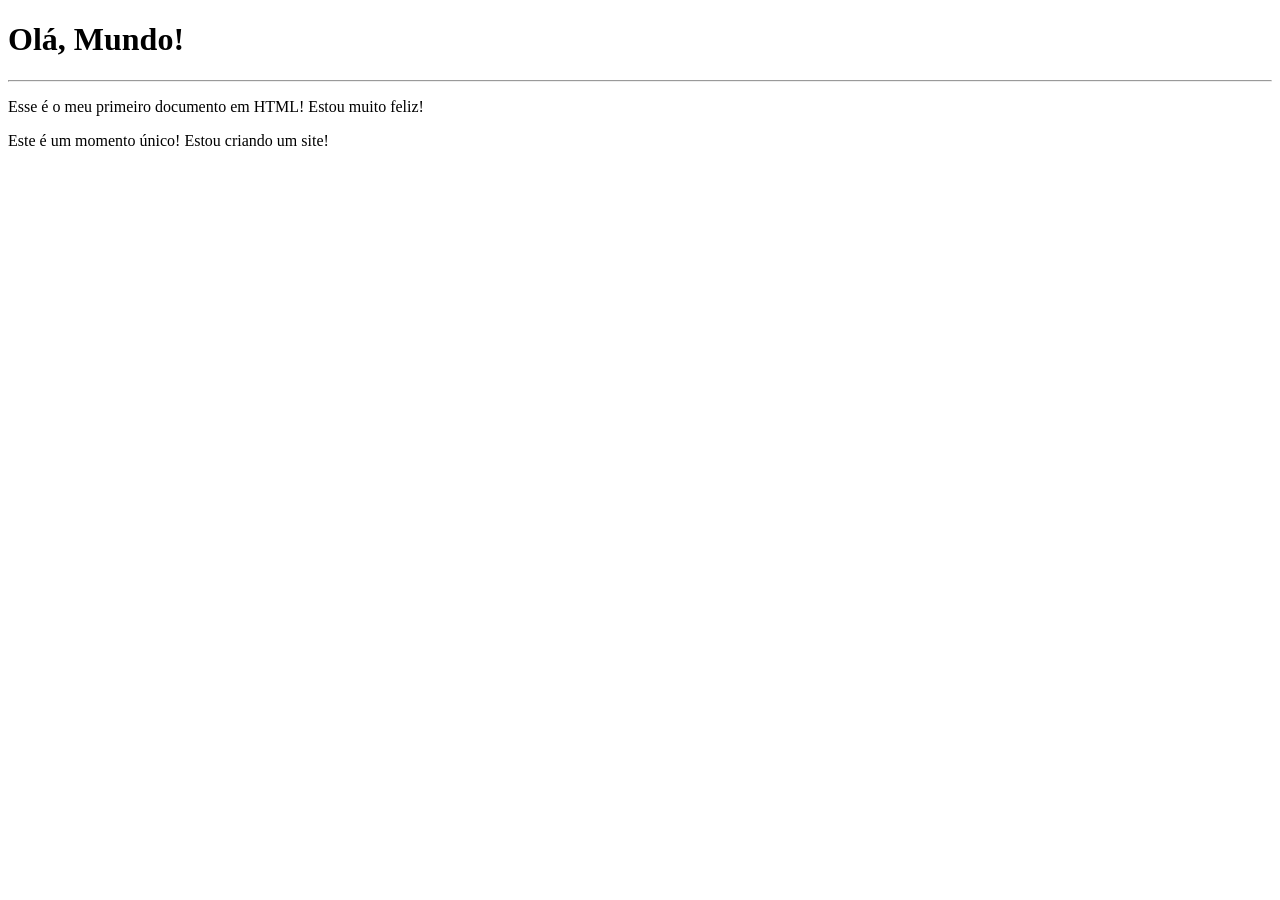
<file: index.html>
<!DOCTYPE html>
<html lang="pt-br">
<head>
    <meta charset="UTF-8">
    <meta name="viewport" content="width=device-width, initial-scale=1.0">
    <title>Meu primeiro exercício</title>
</head>
<body>
    <h1>Olá, Mundo!</h1>
    <hr>
    <p>Esse é o meu primeiro documento em HTML! Estou muito feliz!</p>
    <p>Este é um momento único! Estou criando um site!</p>
</body>
</html>
</file>
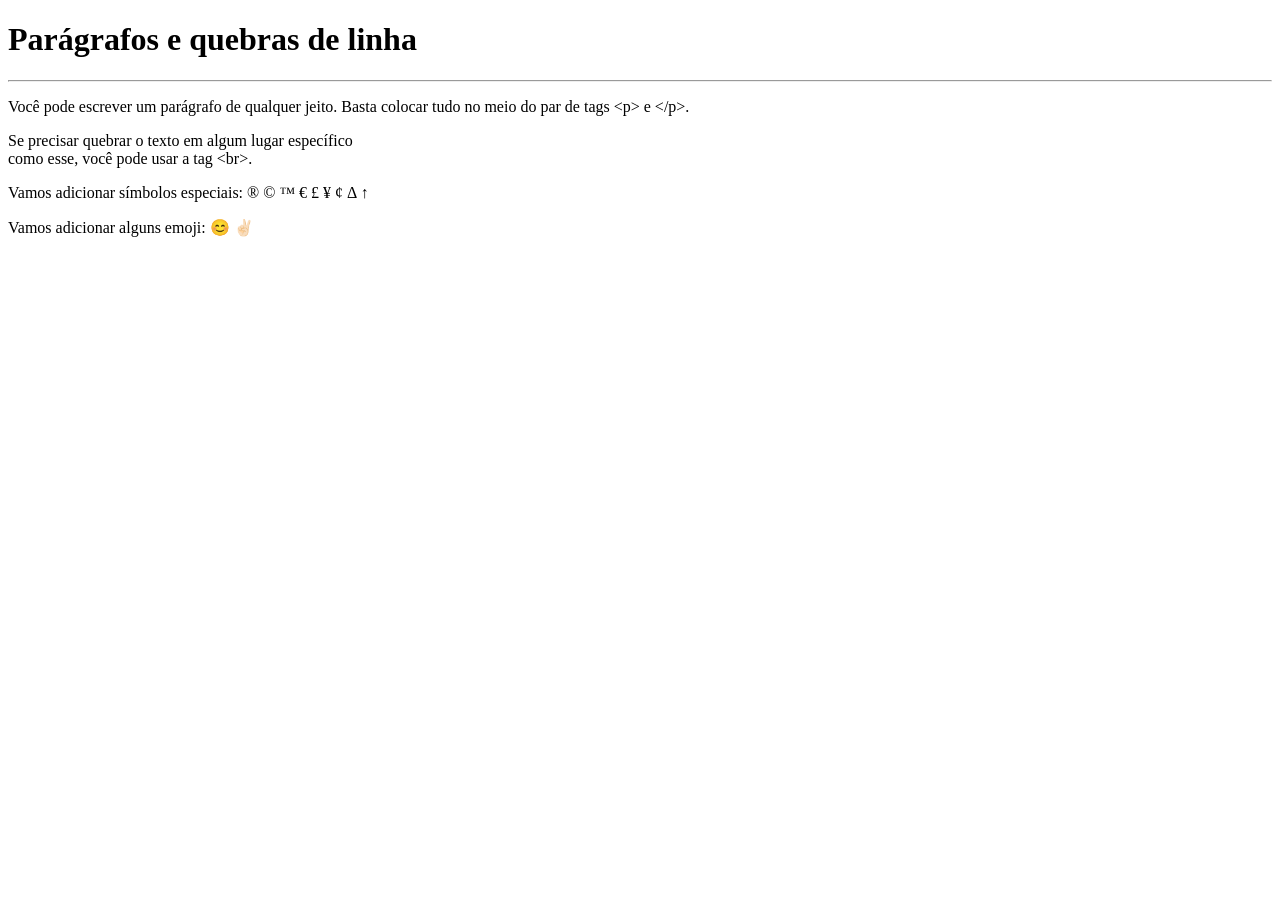
<file: ex002/index.html>
<!DOCTYPE html>
<html lang="pt-br">
<head>
    <meta charset="UTF-8">
    <meta name="viewport" content="width=device-width, initial-scale=1.0">
    <title>Parágrafos</title>
</head>
<body>
    <h1>Parágrafos e quebras de linha</h1>
    <hr>
    <p> Você pode escrever 
        um parágrafo de qualquer jeito.
        Basta colocar tudo 
        no meio do par de tags &lt;p&gt; e &lt;/p&gt;.<!--&lt; significa menor que "<", enquanto &gt; significa maior que ">"-->
    </p>
    <p>
        Se precisar quebrar o texto em algum lugar específico <br> como esse, você pode usar a tag &lt;br&gt;.
    </p>
    <p>Vamos adicionar símbolos especiais: 
        &reg;
        &copy;
        &trade;
        &euro;
        &pound;
        &yen;
        &cent;
        &Delta;
        &uarr;
    </p>
    <!--Para pegar os emiji abra o site emojipedia-->
    <p>Vamos adicionar alguns emoji:
        😊
        ✌🏻
    </p> 
</body>
</html>
</file>
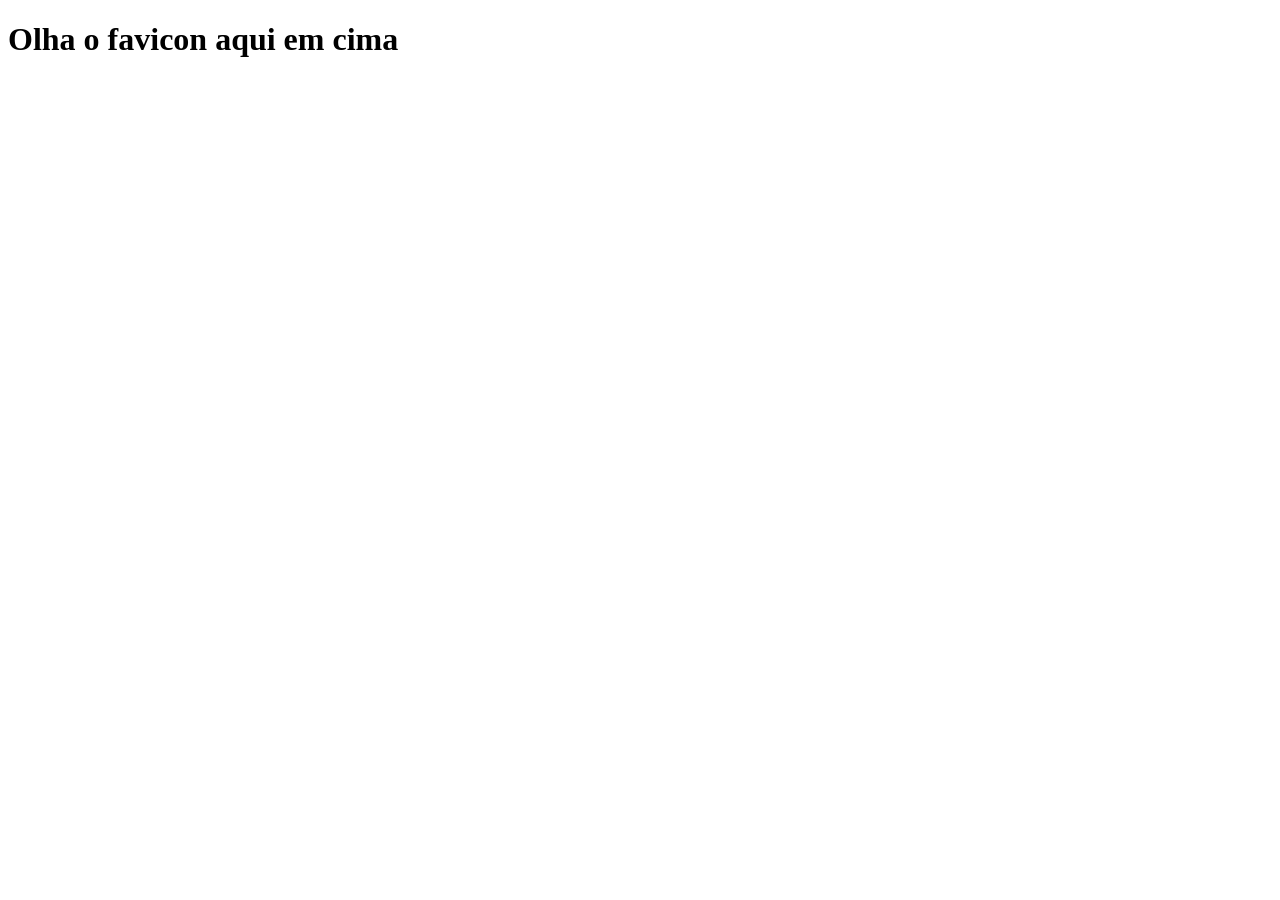
<file: ex004/index.html>
<!DOCTYPE html>
<html lang="pt-br">
<head>
    <meta charset="UTF-8">
    <meta name="viewport" content="width=device-width, initial-scale=1.0">
    <link rel="shortcut icon" href="HTML.png" type="image/x-icon">
    <title>Teste de Favicon</title>
</head>
<body>
    <h1>Olha o favicon aqui em cima</h1>
</body>
</html>
</file>
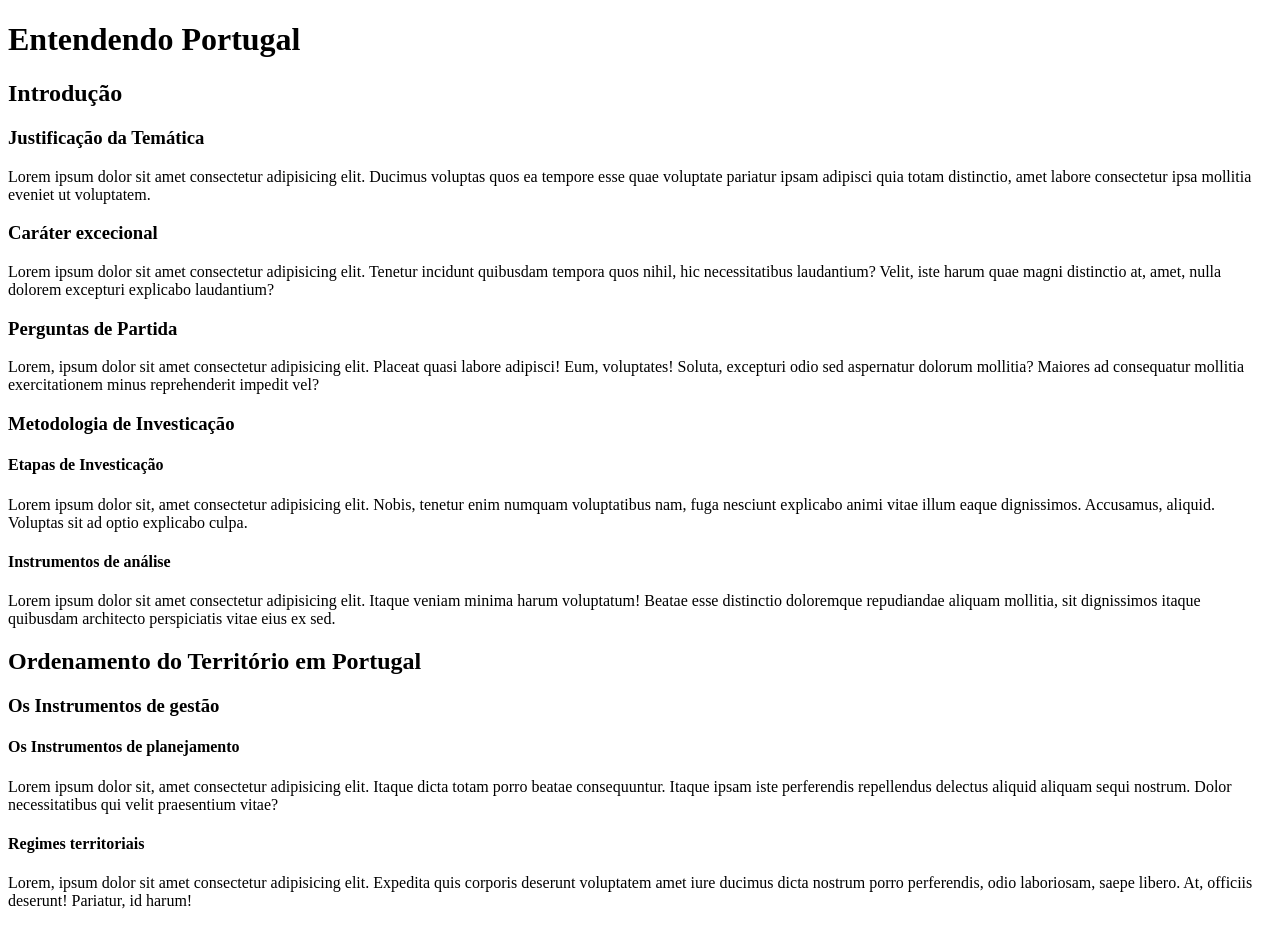
<file: ex006/index.html>
<!DOCTYPE html>
<html lang="pt-br">
<head>
    <meta charset="UTF-8">
    <meta name="viewport" content="width=device-width, initial-scale=1.0">
    <link rel="shortcut icon" href="HTML.png" type="image/x-icon">
    <title>Hierarquia de Títulos</title>
</head>
<body>
    <h1>Entendendo Portugal</h1>
    <h2>Introdução</h2>
    <h3>Justificação da Temática</h3>
    <p>Lorem ipsum dolor sit amet consectetur adipisicing elit. Ducimus voluptas quos ea tempore esse quae voluptate pariatur ipsam adipisci quia totam distinctio, amet labore consectetur ipsa mollitia eveniet ut voluptatem.</p>
    <h3>Caráter excecional</h3>
    <p>Lorem ipsum dolor sit amet consectetur adipisicing elit. Tenetur incidunt quibusdam tempora quos nihil, hic necessitatibus laudantium? Velit, iste harum quae magni distinctio at, amet, nulla dolorem excepturi explicabo laudantium?</p>
    <h3>Perguntas de Partida</h3>
    <p>Lorem, ipsum dolor sit amet consectetur adipisicing elit. Placeat quasi labore adipisci! Eum, voluptates! Soluta, excepturi odio sed aspernatur dolorum mollitia? Maiores ad consequatur mollitia exercitationem minus reprehenderit impedit vel?</p>
    <h3>Metodologia de Investicação</h3>
    <h4>Etapas de Investicação</h4>
    <p>Lorem ipsum dolor sit, amet consectetur adipisicing elit. Nobis, tenetur enim numquam voluptatibus nam, fuga nesciunt explicabo animi vitae illum eaque dignissimos. Accusamus, aliquid. Voluptas sit ad optio explicabo culpa.</p>
    <h4>Instrumentos de análise</h4>
    <p>Lorem ipsum dolor sit amet consectetur adipisicing elit. Itaque veniam minima harum voluptatum! Beatae esse distinctio doloremque repudiandae aliquam mollitia, sit dignissimos itaque quibusdam architecto perspiciatis vitae eius ex sed.</p>
    <h2>Ordenamento do Território em Portugal</h2>
    <h3>Os Instrumentos de gestão</h3>
    <h4>Os Instrumentos de planejamento</h4>
    <p>Lorem ipsum dolor sit, amet consectetur adipisicing elit. Itaque dicta totam porro beatae consequuntur. Itaque ipsam iste perferendis repellendus delectus aliquid aliquam sequi nostrum. Dolor necessitatibus qui velit praesentium vitae?</p>
    <h4>Regimes territoriais</h4>
    <p>Lorem, ipsum dolor sit amet consectetur adipisicing elit. Expedita quis corporis deserunt voluptatem amet iure ducimus dicta nostrum porro perferendis, odio laboriosam, saepe libero. At, officiis deserunt! Pariatur, id harum!</p>
</body>
</html>
</file>
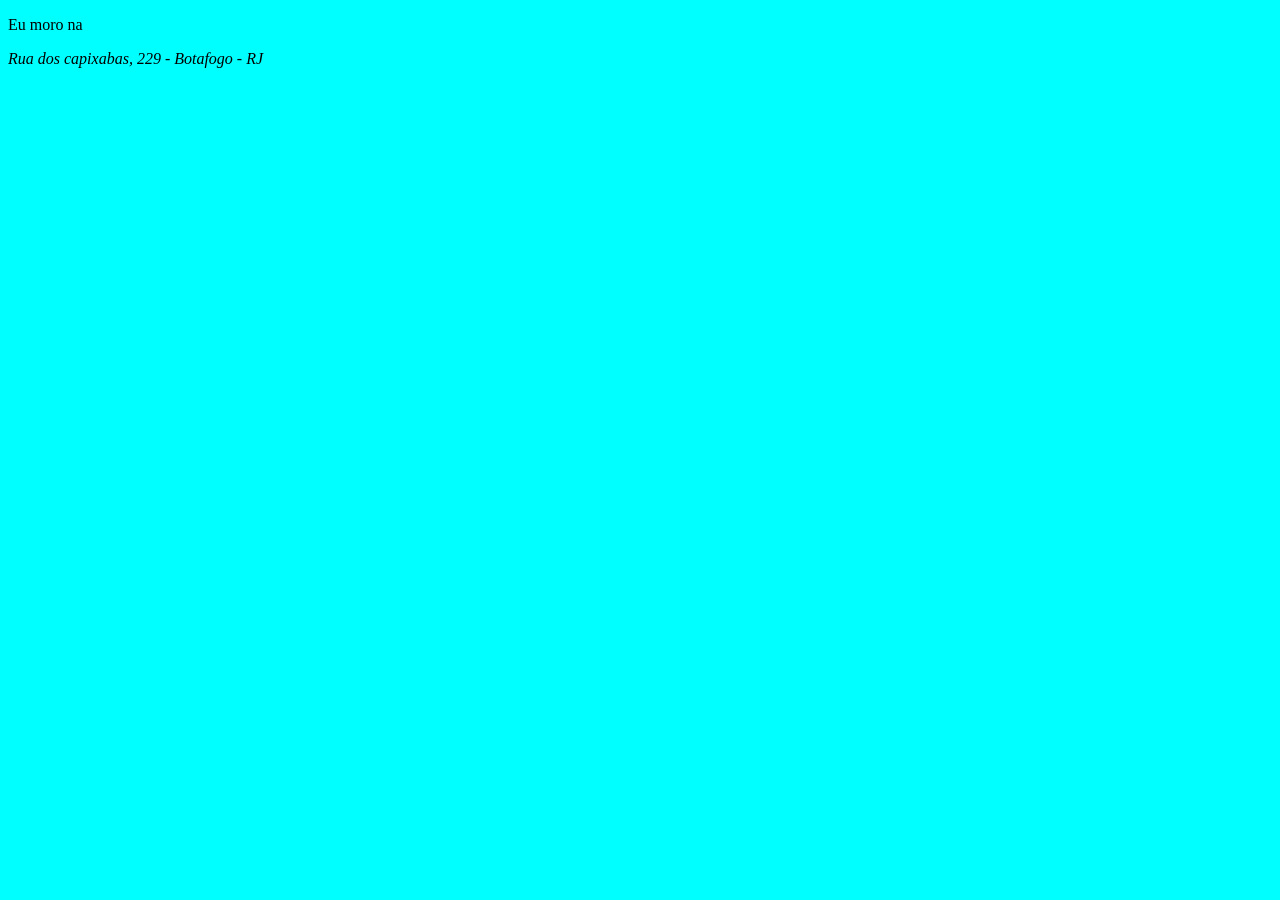
<file: ex007/index.html>
<!DOCTYPE html>
<html lang="pt-br">
<head>
    <meta charset="UTF-8">
    <meta name="viewport" content="width=device-width, initial-scale=1.0">
    <title>Exemplo de Semântica</title>
    <style>
        body{
            background-color: aqua;
        }
    </style>
</head>
<body>
    <p>Eu moro na <address> Rua dos capixabas, 229 - Botafogo - RJ </address></p>
</body>
</html>
</file>
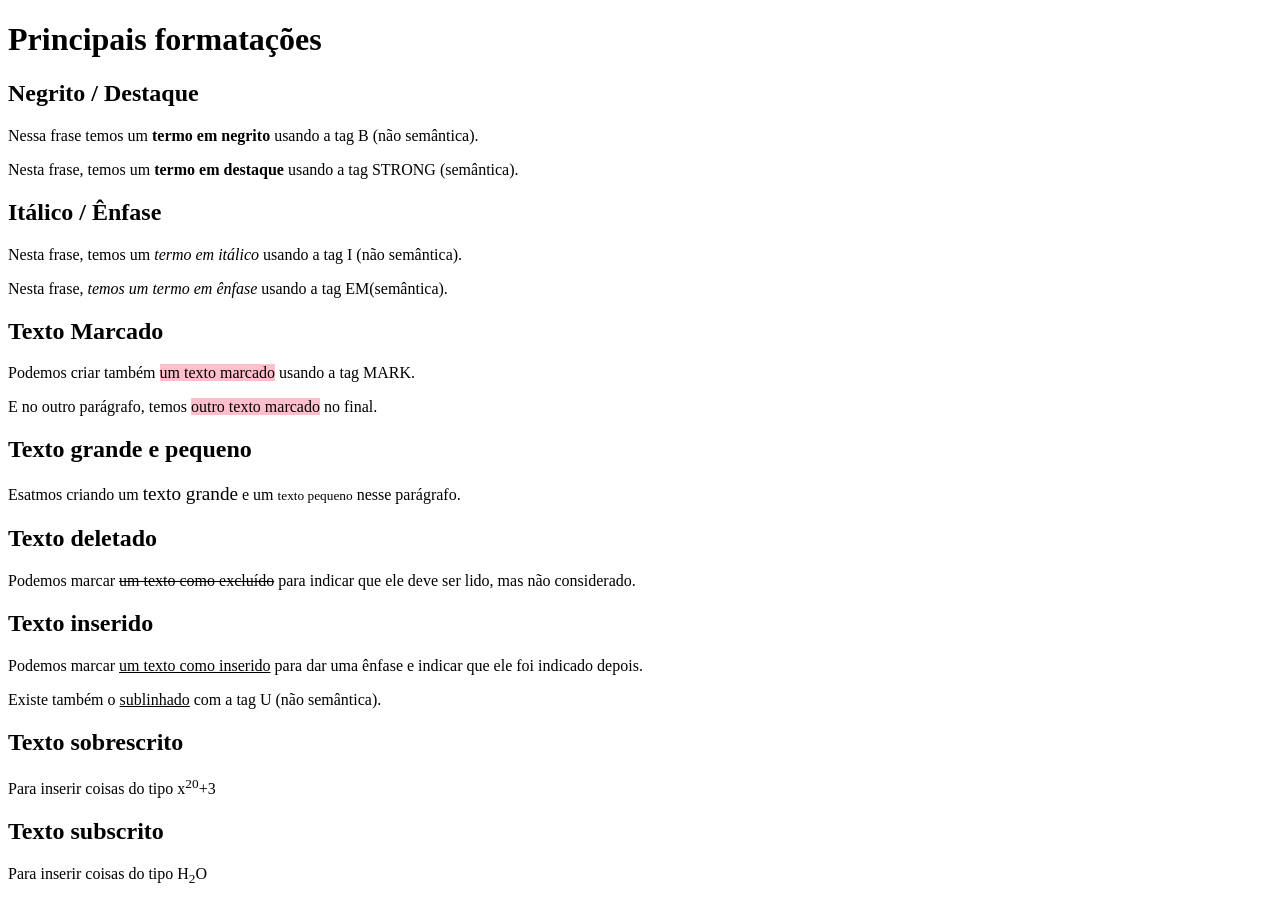
<file: ex008/index.html>
<!DOCTYPE html>
<html lang="pt-br">
<head>
    <meta charset="UTF-8">
    <meta name="viewport" content="width=device-width, initial-scale=1.0">
    <link rel="shortcut icon" href="HTML.png" type="image/x-icon">
    <title>Formatação de Textos</title>
    <style>
        mark{
            background-color: pink ;
        }
    </style>
</head>
<body>
    <h1>Principais formatações</h1>
    <h2>Negrito / Destaque</h2>
    <p>Nessa frase temos um <b>termo em negrito </b>usando a tag B (não semântica).</p>
    <p>Nesta frase, temos um <strong> termo em destaque</strong> usando a tag STRONG (semântica). </p>
    <h2>Itálico / Ênfase</h2>
    <p>Nesta frase, temos um <i>termo em itálico</i> usando a tag I (não semântica).</p>
    <p>Nesta frase, <em>temos um termo em ênfase</em> usando a tag EM(semântica).</p>
    <h2>Texto Marcado</h2>
    <p>Podemos criar também <mark>um texto marcado</mark> usando a tag MARK.</p>
    <p>E no outro parágrafo, temos <mark> outro texto marcado</mark> no final.</p>
    <h2>Texto grande e pequeno</h2>
    <p>Esatmos criando um <big>texto grande</big> e um <small>texto pequeno</small> nesse parágrafo.</p><!--big funciona mas já está absuleto ou seja logo ira parar de funcionar!-->
    <h2>Texto deletado</h2>
    <p>Podemos marcar <del>um texto como excluído</del> para indicar que ele deve ser lido, mas não considerado.</p>
    <h2>Texto inserido</h2>
    <p>Podemos marcar <ins>um texto como inserido</ins> para dar uma ênfase e indicar que ele foi indicado depois.</p>
    <p>Existe também o <u>sublinhado</u> com a tag U (não semântica).</p>
    <h2>Texto sobrescrito</h2>
    <p>Para inserir coisas do tipo x<sup>20</sup>+3</p>
    <h2>Texto subscrito</h2>
    <p>Para inserir coisas do tipo H<sub>2</sub>O</p>
</body>
</html>
</file>
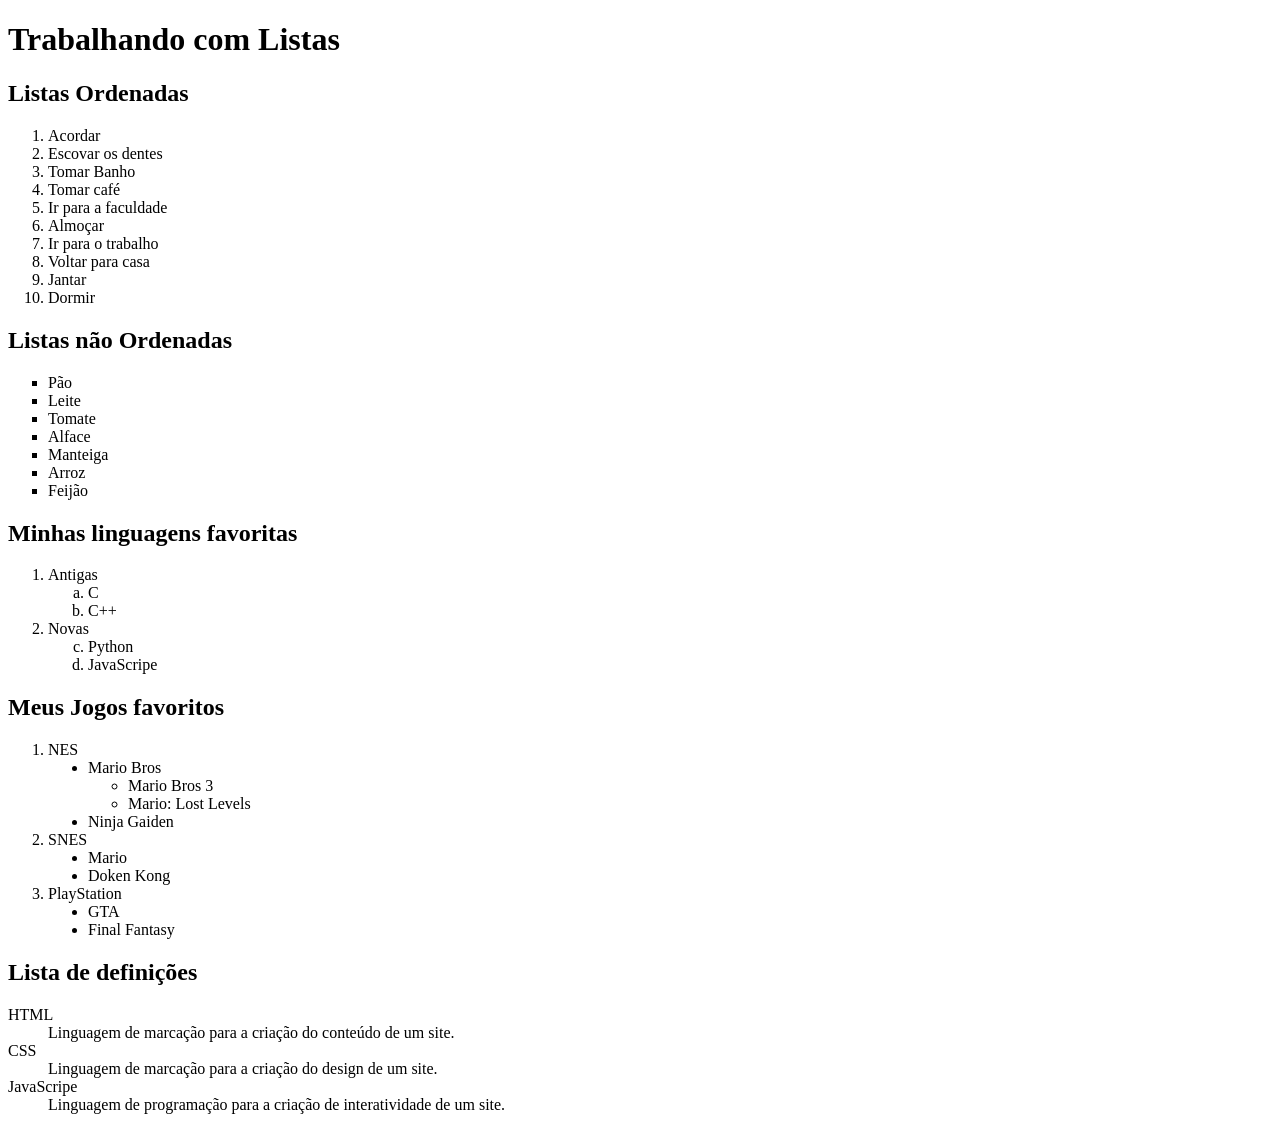
<file: ex009/index.html>
<!DOCTYPE html>
<html lang="pt-br">
<head>
    <meta charset="UTF-8">
    <meta name="viewport" content="width=device-width, initial-scale=1.0">
    <title>Listas</title>
</head>
<body>
    <h1>Trabalhando com Listas</h1>
    <h2>Listas Ordenadas</h2>
    <ol type="1"> <!--1 A a I i-->
        <li>Acordar</li>
        <li>Escovar os dentes</li>
        <li>Tomar Banho</li>
        <li>Tomar café</li>
        <li>Ir para a faculdade</li>
        <li>Almoçar</li>
        <li>Ir para o trabalho</li>
        <li>Voltar para casa</li>
        <li>Jantar</li>
        <li>Dormir</li>
    </ol>
    <h2>Listas não Ordenadas</h2>
    <ul type="square"> <!--disc circle square-->
        <li>Pão</li>
        <li>Leite</li>
        <li>Tomate</li>
        <li>Alface</li>
        <li>Manteiga</li>
        <li>Arroz</li>
        <li>Feijão</li>
    </ul>
    <h2>Minhas linguagens favoritas</h2>
    <ol>
        <li>Antigas</li>
        <ol type="a">
            <li>C</li>
            <li>C++</li>
        </ol>
        <li>Novas</li>
        <ol type="a" start="3">
            <li>Python</li>
            <li>JavaScripe</li>
        </ol>
    </ol>
    <h2>Meus Jogos favoritos</h2>
    <ol>
        <li>NES</li>
        <ul type="disc">
            <li>Mario Bros</li>
            <ul type="circle">
                <li>Mario Bros 3</li>
                <li>Mario: Lost Levels</li>
            </ul>
            <li>Ninja Gaiden</li>
        </ul>
        <li>SNES</li>
        <ul type="disc">
            <li>Mario</li>
            <li>Doken Kong</li>
        </ul>    
        <li>PlayStation</li>
        <ul type="disc">
            <li>GTA</li>
            <li>Final Fantasy</li>
        </ul>
    </ol>
    <h2>Lista de definições</h2>
    <dl>
        <dt>HTML</dt>
        <dd>Linguagem de marcação para a criação do conteúdo de um site.</dd>
        <dt>CSS</dt>
        <dd>Linguagem de marcação para a criação do design de um site.</dd>
        <dt>JavaScripe</dt>
        <dd>Linguagem de programação para a criação de interatividade de um site.</dd>
    </dl>
</body>
</html>
</file>
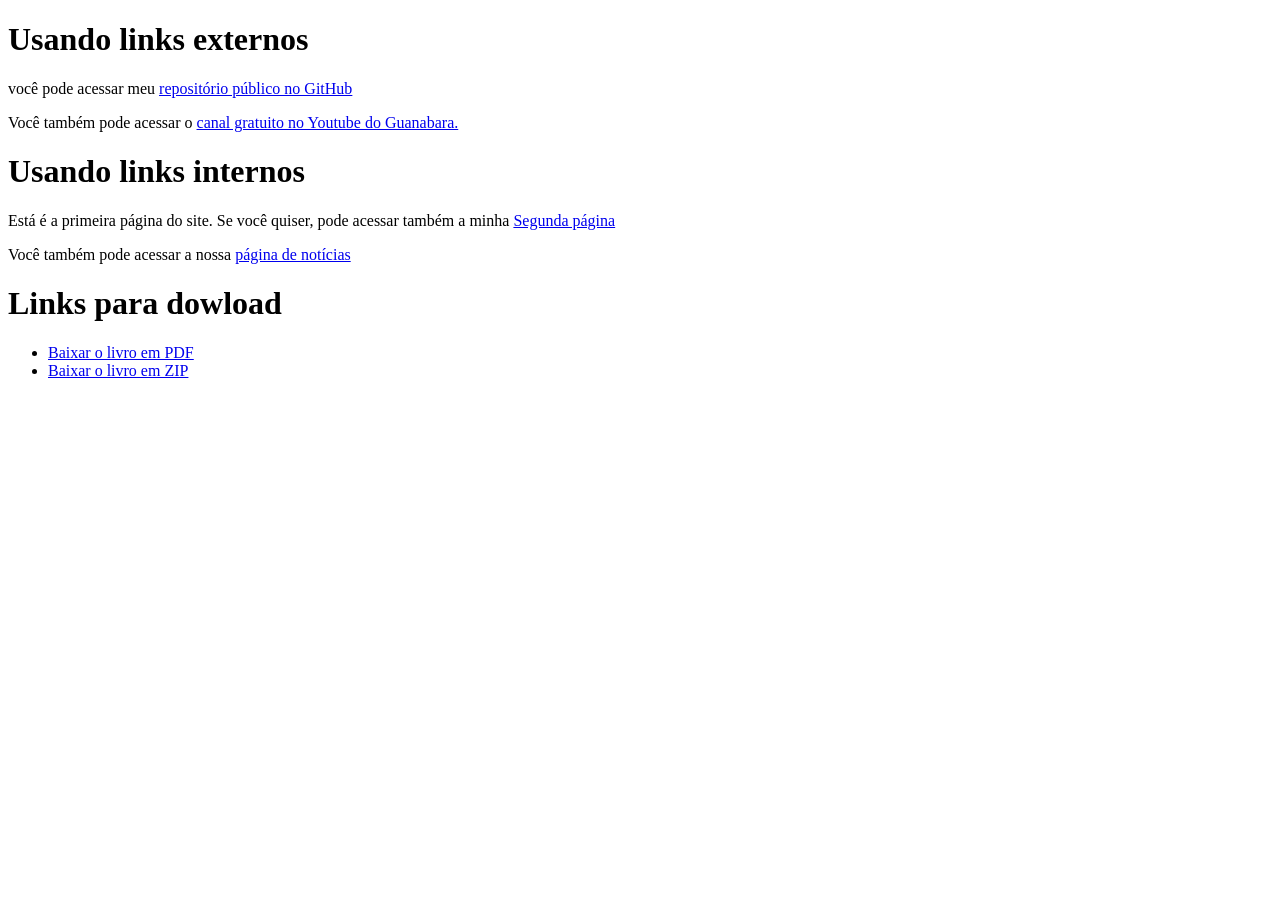
<file: ex010/index.html>
<!DOCTYPE html>
<html lang="pt-br">
<head>
    <meta charset="UTF-8">
    <meta name="viewport" content="width=device-width, initial-scale=1.0">
    <title>Trabalhando com links</title>
</head>
<body>
    <h1>Usando links externos</h1>
    <p>você pode acessar meu <a href="https://github.com/marifr73" target="_blank" rel="externos">repositório público no GitHub</a></p>
    <p>Você também pode acessar o <a href="https://www.youtube.com/watch?v=LeOVXQDsAIY&list=PLHz_AreHm4dkZ9-atkcmcBaMZdmLHft8n&index=27" target="_blank" rel="externos">canal gratuito no Youtube do Guanabara.</a></p>

    <h1>Usando links internos</h1>
    <p>Está é a primeira página do site. Se você quiser, pode acessar também a minha <a href="pag002.html" rel="next" target="_self">Segunda página</a></p>
    <p>Você também pode acessar a nossa <a href="noticias/pag003.html" rel="next" target="_self">página de notícias</a></p>

    <h1>Links para dowload</h1>
    <ul>
        <li><a href="Livro/Livro da 2° unidade.pdf" download="Livro da 2° unidade.pdf" type="application/pdf" >Baixar o livro em PDF</a></li>

        <li><a href="Livro/Livro da 2° unidade.zip" download="Livro da 2° unidade.zip" type="application/zip">Baixar o livro em ZIP</a></li>
    </ul>
</body>
</html>
</file>
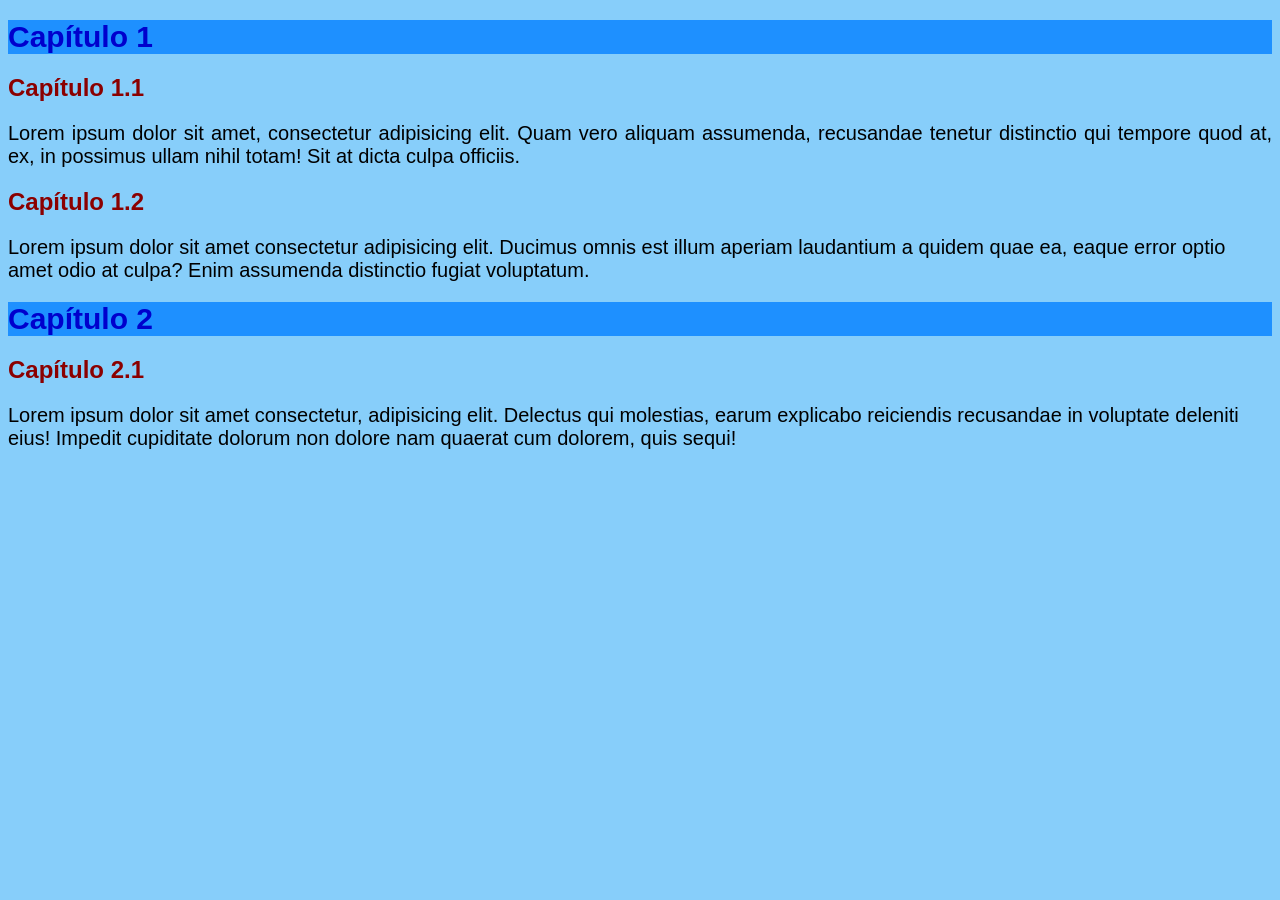
<file: ex013/index.html>
<!DOCTYPE html>
<html lang="pt-br">
<head>
    <meta charset="UTF-8">
    <meta name="viewport" content="width=device-width, initial-scale=1.0">
    <title>Estilos Inline</title>
</head>
<body style="background-color: lightskyblue; font-family: Arial, Helvetica, sans-serif; font-size: 20px;">
   <h1 style="color: mediumblue; background-color: dodgerblue; font-size: 1.5em;">Capítulo 1</h1>
   <h2 style="color: darkred; font-size: 1.2em;">Capítulo 1.1</h2>
   <p style="text-align: justify;">Lorem ipsum dolor sit amet, consectetur adipisicing elit. Quam vero aliquam assumenda, recusandae tenetur distinctio qui tempore quod at, ex, in possimus ullam nihil totam! Sit at dicta culpa officiis.</p>
   <h2 style="color: darkred; font-size: 1.2em">Capítulo 1.2</h2>
   <p tyle="text-align: justify;">Lorem ipsum dolor sit amet consectetur adipisicing elit. Ducimus omnis est illum aperiam laudantium a quidem quae ea, eaque error optio amet odio at culpa? Enim assumenda distinctio fugiat voluptatum.</p>
   <h1 style="color: mediumblue; background-color: dodgerblue; font-size: 1.5em">Capítulo 2</h1>
   <h2 style="color: darkred; font-size: 1.2em">Capítulo 2.1</h2>
   <p tyle="text-align: justify;">Lorem ipsum dolor sit amet consectetur, adipisicing elit. Delectus qui molestias, earum explicabo reiciendis recusandae in voluptate deleniti eius! Impedit cupiditate dolorum non dolore nam quaerat cum dolorem, quis sequi!</p>
</body>
</html>
</file>
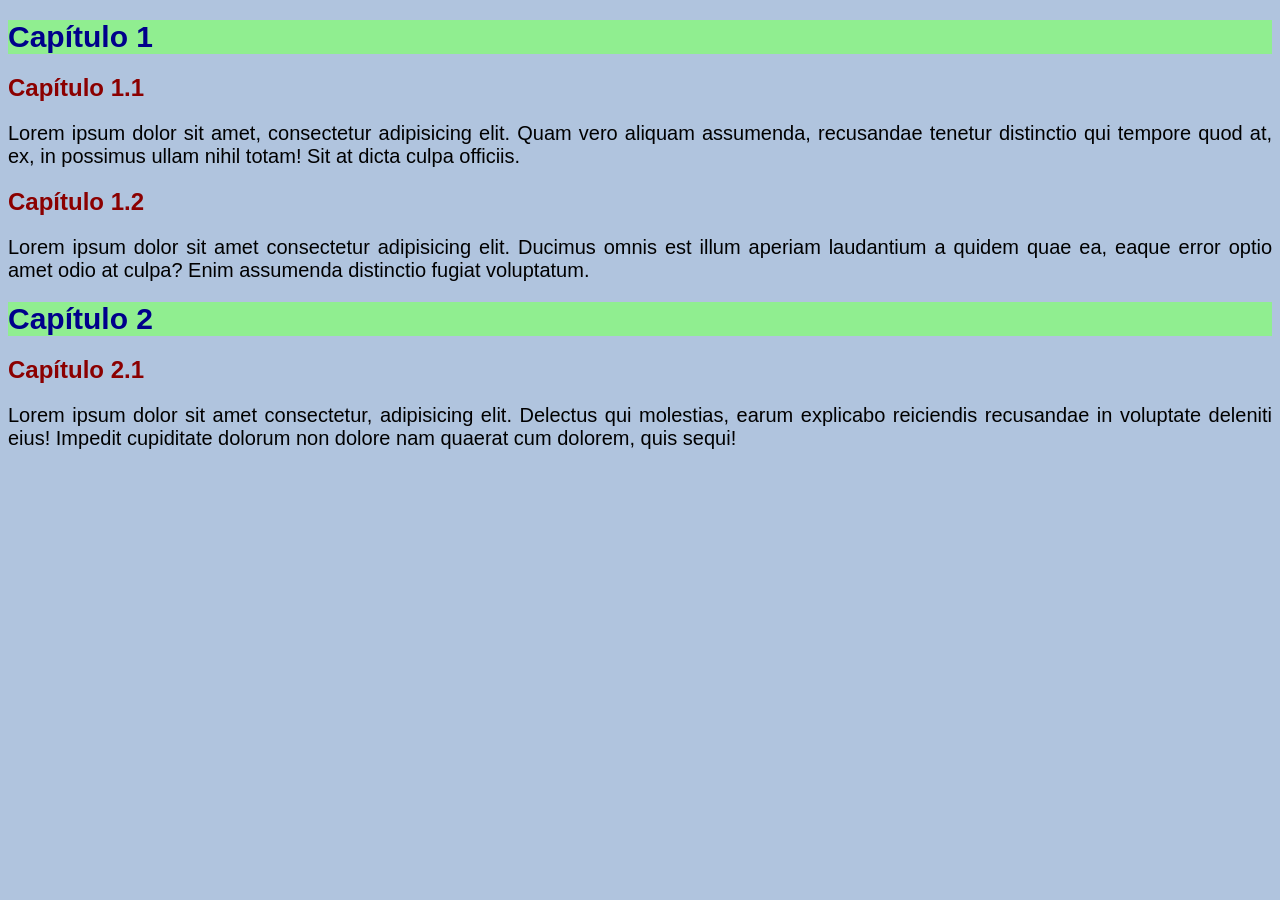
<file: ex014/index.html>
<!DOCTYPE html>
<html lang="pt-br">
<head>
    <meta charset="UTF-8">
    <meta name="viewport" content="width=device-width, initial-scale=1.0">
    <title>Estilos Externos</title>
    <style>
        body {
            background-color: lightsteelblue;
            font-family: Arial, Helvetica, sans-serif;
            font-size: 20px;
        }

        h1 {
            color: darkblue;
            background-color: lightgreen;
            font-size: 1.5em;
        }

        h2 {
            color: darkred;
            font-size: 1.2em;
        }

        p {
            text-align: justify;
        }
    </style>
</head>
<body>
   <h1>Capítulo 1</h1>
   <h2>Capítulo 1.1</h2>
   <p>Lorem ipsum dolor sit amet, consectetur adipisicing elit. Quam vero aliquam assumenda, recusandae tenetur distinctio qui tempore quod at, ex, in possimus ullam nihil totam! Sit at dicta culpa officiis.</p>
   <h2>Capítulo 1.2</h2>
   <p>Lorem ipsum dolor sit amet consectetur adipisicing elit. Ducimus omnis est illum aperiam laudantium a quidem quae ea, eaque error optio amet odio at culpa? Enim assumenda distinctio fugiat voluptatum.</p>
   <h1>Capítulo 2</h1>
   <h2>Capítulo 2.1</h2>
   <p>Lorem ipsum dolor sit amet consectetur, adipisicing elit. Delectus qui molestias, earum explicabo reiciendis recusandae in voluptate deleniti eius! Impedit cupiditate dolorum non dolore nam quaerat cum dolorem, quis sequi!</p>
</body>
</html>
</file>
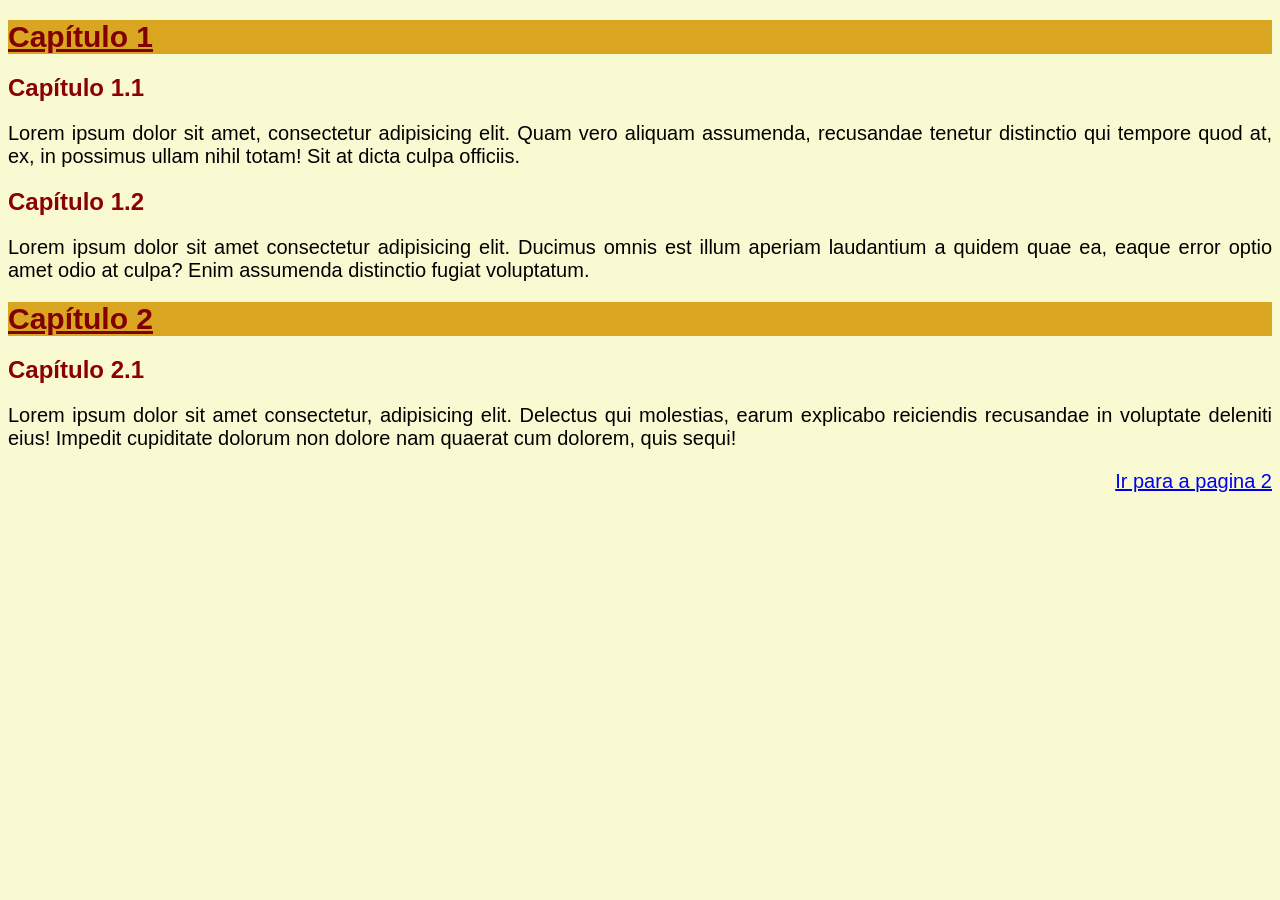
<file: ex015/index.html>
<!DOCTYPE html>
<html lang="pt-br">
<head>
    <meta charset="UTF-8">
    <meta name="viewport" content="width=device-width, initial-scale=1.0">
    <title>Estilos Locais / Internos</title>
    <link rel="stylesheet" href="style.css">
    <style>
        h1 {
            text-decoration: underline;
        }
    </style>
</head>
<body>
   <h1>Capítulo 1</h1>
   <h2>Capítulo 1.1</h2>
   <p>Lorem ipsum dolor sit amet, consectetur adipisicing elit. Quam vero aliquam assumenda, recusandae tenetur distinctio qui tempore quod at, ex, in possimus ullam nihil totam! Sit at dicta culpa officiis.</p>
   <h2>Capítulo 1.2</h2>
   <p>Lorem ipsum dolor sit amet consectetur adipisicing elit. Ducimus omnis est illum aperiam laudantium a quidem quae ea, eaque error optio amet odio at culpa? Enim assumenda distinctio fugiat voluptatum.</p>
   <h1>Capítulo 2</h1>
   <h2>Capítulo 2.1</h2>
   <p>Lorem ipsum dolor sit amet consectetur, adipisicing elit. Delectus qui molestias, earum explicabo reiciendis recusandae in voluptate deleniti eius! Impedit cupiditate dolorum non dolore nam quaerat cum dolorem, quis sequi!</p>
   <p style="text-align: right;"><a href="pagina02.html">Ir para a pagina 2</a></p>
</body>
</html>
</file>
<file: ex015/style.css>
@charset "UTF-8";
body {
    background-color: lightgoldenrodyellow;
    font-family: Arial, Helvetica, sans-serif;
    font-size: 20px;
}

h1 {
    color: maroon;
    background-color: goldenrod;
    font-size: 1.5em;
}

h2 {
    color: darkred;
    font-size: 1.2em;
}

p {
    text-align: justify;
}
</file>
